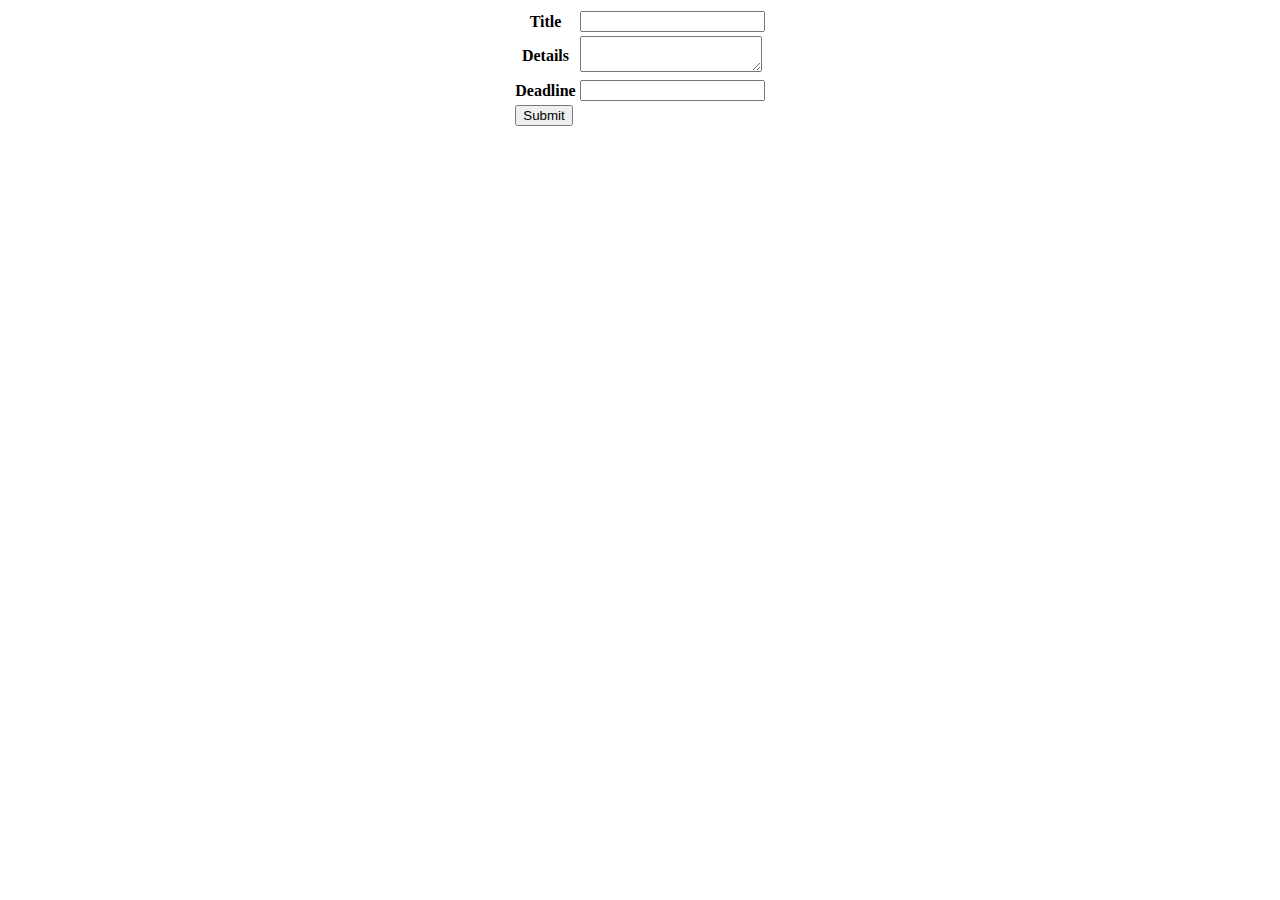
<file: src/main/resources/templates/addItem.html>
<!DOCTYPE html>
<html lang="en" xmlns:th="http://www.w3.org/1999/xhtml">
<head>
    <meta charset="UTF-8">
    <title>Add Item</title>
</head>
<body>
    <div align="center">
        <form action="#" th:action="@{/addItem}" th:object="${todoItem}" method="post" >
            <table>
                <tr>
                    <th><label>Title</label></th>
                    <td><input type="text" th:field="*{title}" /></td>
                </tr>
                <tr>
                    <th><label>Details</label></th>
                    <td><textarea type="text" th:field="*{details}"></textarea></td>
                </tr>
                <tr>
                    <th><label>Deadline</label></th>
                    <td><input type="text" th:field="*{deadline}"/></td>
                </tr>
                <tr>
                    <td><input type="submit" value="Submit"></td>
                </tr>
            </table>
        </form>
    </div>
</body>
</html>
</file>
